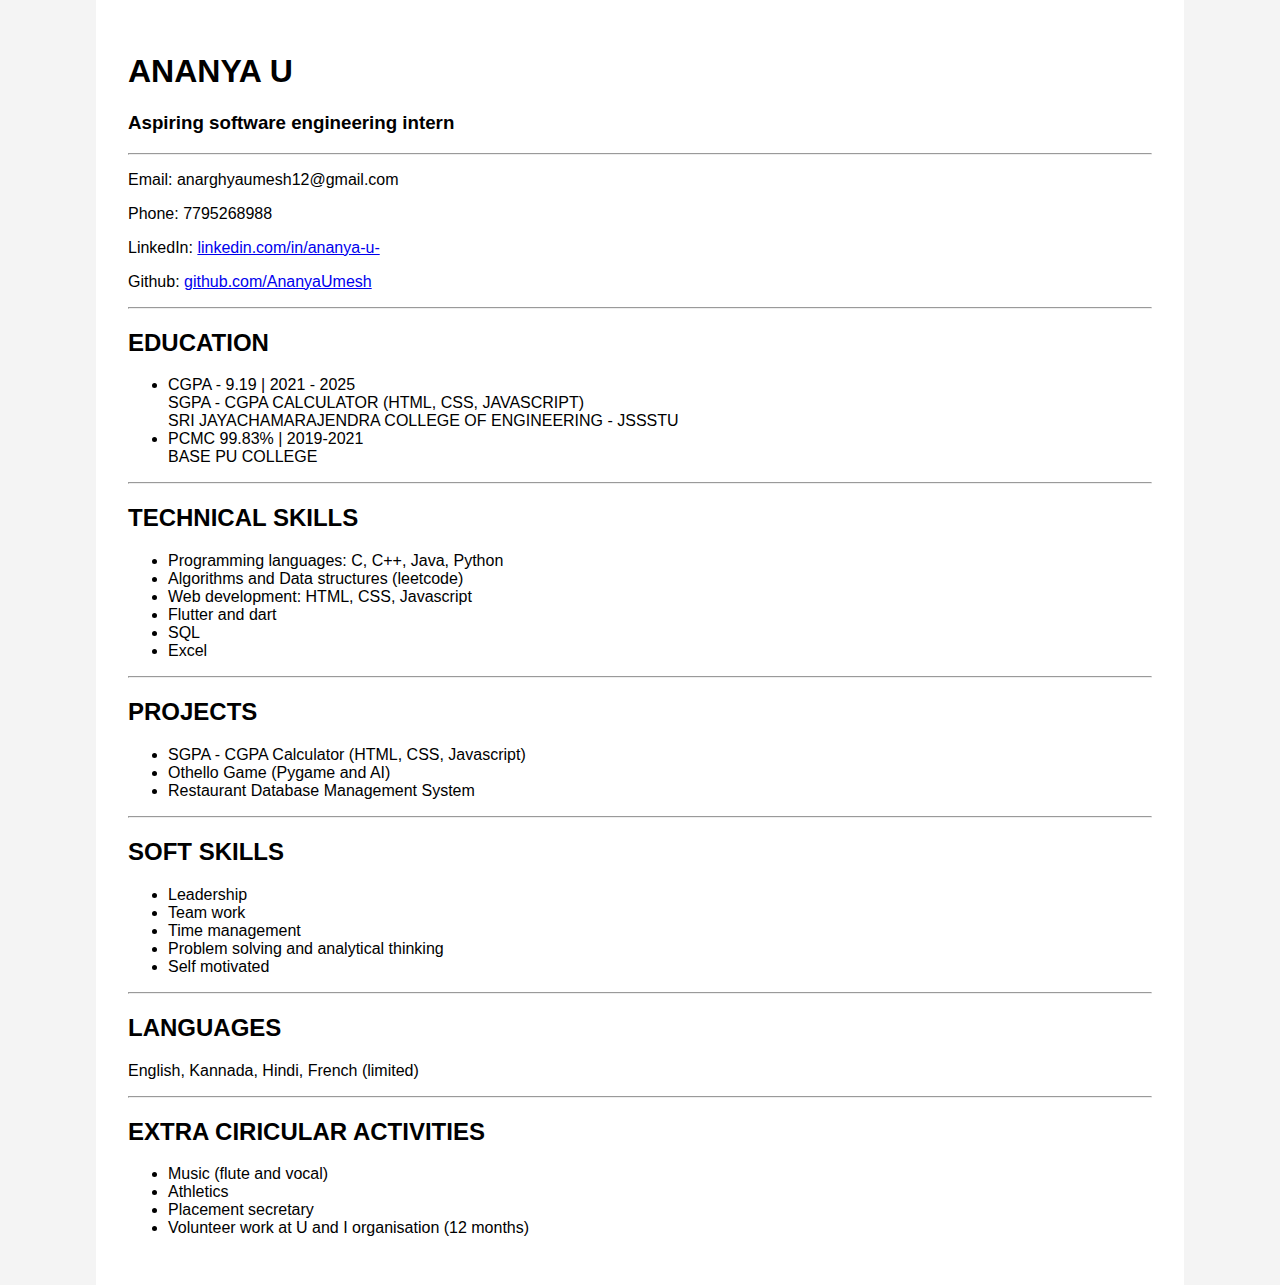
<file: Resume1.html>
<!DOCTYPE html>
<html>
<head>
    <link rel="stylesheet" type="text/css" href="styles.css">
    <title>Ananya U Resume</title>
</head>
<body>
    <div id="resume">
        <h1 id="name">ANANYA U</h1>
        <h3>Aspiring software engineering intern</h3>
        <hr>
        <div id="contact">
            <p>Email: anarghyaumesh12@gmail.com</p>
            <p>Phone: 7795268988</p>
            <p>LinkedIn: <a href="linkedin.com/in/ananya-u-" target="_blank">linkedin.com/in/ananya-u-</a></p>
            <p>Github: <a href="github.com/AnanyaUmesh" target="_blank">github.com/AnanyaUmesh</a></p>
        </div>
        <hr>
        <div id="education">
            <h2>EDUCATION</h2>
            <ul>
                <li>CGPA - 9.19 | 2021 - 2025<br>SGPA - CGPA CALCULATOR (HTML, CSS, JAVASCRIPT)<br>SRI JAYACHAMARAJENDRA COLLEGE OF ENGINEERING - JSSSTU</li>
                <li>PCMC 99.83% | 2019-2021<br>BASE PU COLLEGE</li>
            </ul>
        </div>
        <hr>
        <div id="skills">
            <h2>TECHNICAL SKILLS</h2>
            <ul>
                <li>Programming languages: C, C++, Java, Python</li>
                <li>Algorithms and Data structures (leetcode)</li>
                <li>Web development: HTML, CSS, Javascript</li>
                <li>Flutter and dart</li>
                <li>SQL</li>
                <li>Excel</li>
            </ul>
        </div>
        <hr>
        <div id="projects">
            <h2>PROJECTS</h2>
            <ul>
                <li>SGPA - CGPA Calculator (HTML, CSS, Javascript)</li>
                <li>Othello Game (Pygame and AI)</li>
                <li>Restaurant Database Management System</li>
            </ul>
        </div>
        <hr>
        <div id="soft-skills">
            <h2>SOFT SKILLS</h2>
            <ul>
                <li>Leadership</li>
                <li>Team work</li>
                <li>Time management</li>
                <li>Problem solving and analytical thinking</li>
                <li>Self motivated</li>
            </ul>
        </div>
        <hr>
        <div id="languages">
            <h2>LANGUAGES</h2>
            <p>English, Kannada, Hindi, French (limited)</p>
        </div>
        <hr>
        <div id="extra-curricular">
            <h2>EXTRA CIRICULAR ACTIVITIES</h2>
            <ul>
                <li>Music (flute and vocal)</li>
                <li>Athletics</li>
                <li>Placement secretary</li>
                <li>Volunteer work at U and I organisation (12 months)</li>
            </ul>
        </div>
    </div>
</body>
</html>
</file>
<file: styles.css>
body {
    font-family: Arial, sans-serif;
    margin: 0;
    padding: 0;
    background-color: #f4f4f4;
}

#resume {
    width: 80%;
    margin: 0 auto;
    padding: 2rem;
    background-color: #fff;
   /* box-shadow: 0 4px 6px rgba(0, 0, 0);*/
}
</file>
